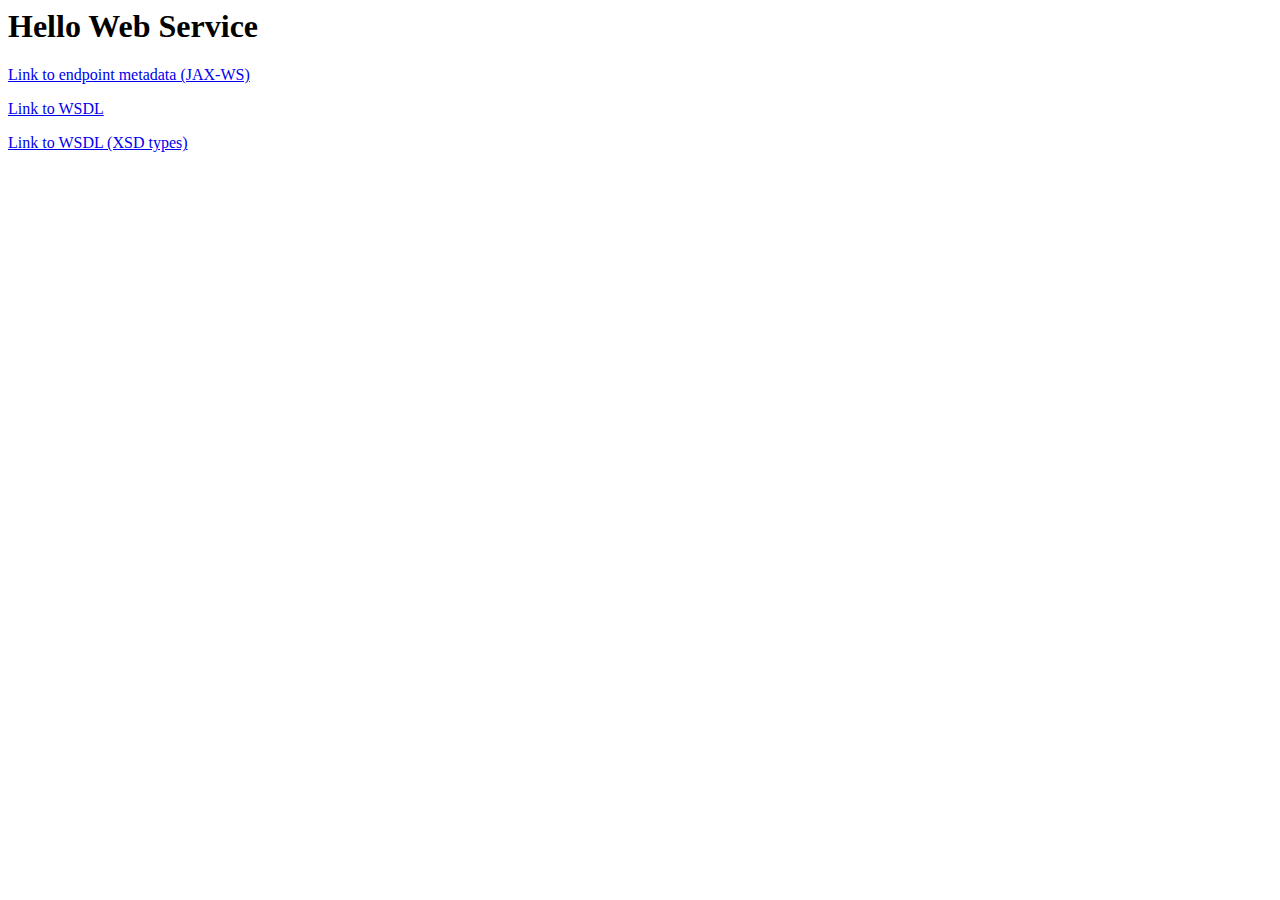
<file: bigws/hellows-war/src/main/webapp/index.html>
<html>
<head>
<title>Hello Web Service!</title>
</head>
<body>
	<h1>Hello Web Service</h1>
	<p><a href="/helloWorld">Link to endpoint metadata (JAX-WS)</a></p>
	<p><a href="/helloWorld?wsdl">Link to WSDL</a></p>
	<p><a href="/helloWorld?xsd=1">Link to WSDL (XSD types)</a></p>
</body>
</html>
</file>
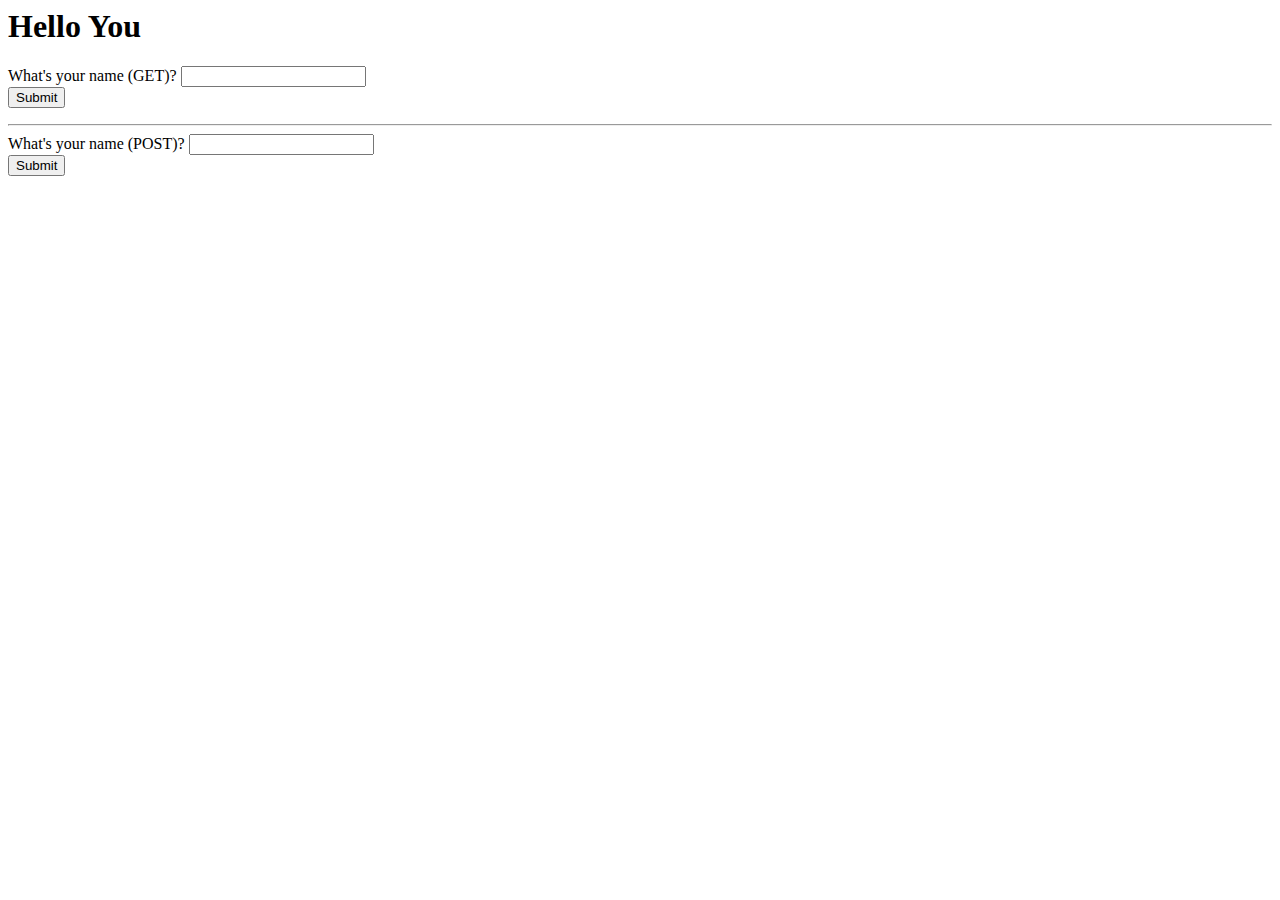
<file: servlets/helloDemo/src/main/webapp/index.html>
<html>
<head>
<title>Hello You!</title>
</head>
<body>
	<h1>Hello You</h1>
	<form method="get" action="hi">
		What's your name (GET)? <input type="text" name="name"><br /> <input
			type="submit" value="Submit">
	</form>
	<hr>
	<form method="post" action="hi">
		What's your name (POST)? <input type="text" name="name"><br /> <input
			type="submit" value="Submit">
	</form>
</body>
</html>
</file>
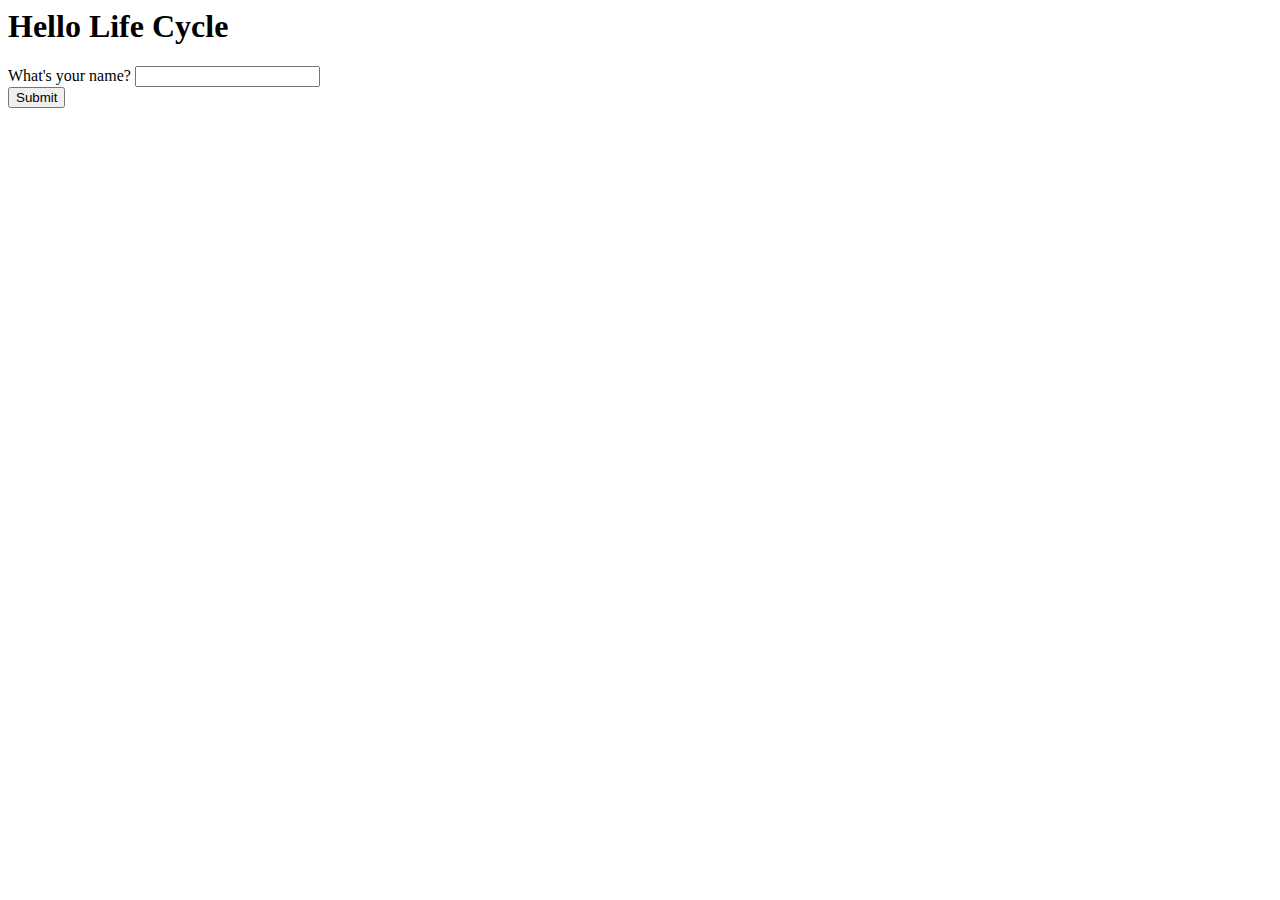
<file: servlets/helloLifeCycle/src/main/webapp/index.html>
<html>
<head>
<title>Hello Life Cycle!</title>
</head>
<body>
	<h1>Hello Life Cycle</h1>
	<form method="get" action="hi">
		What's your name? <input type="text" name="name"><br /> <input
			type="submit" value="Submit">
	</form>
</body>
</html>
</file>
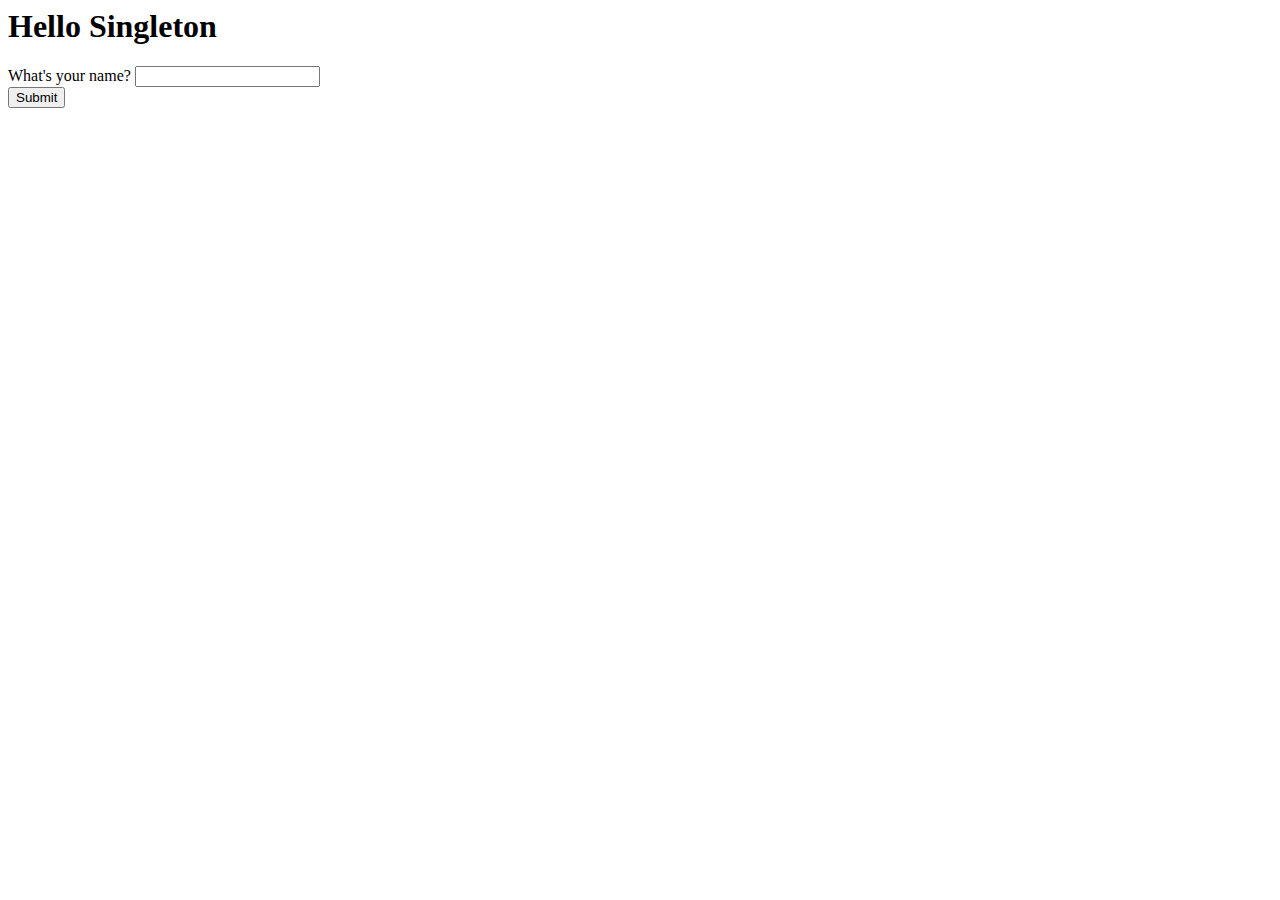
<file: servlets/helloSingleton/src/main/webapp/index.html>
<html>
<head>
<title>Hello Singleton!</title>
</head>
<body>
	<h1>Hello Singleton</h1>
	<form method="get" action="hi">
		What's your name? <input type="text" name="name"><br /> <input
			type="submit" value="Submit">
	</form>
</body>
</html>
</file>
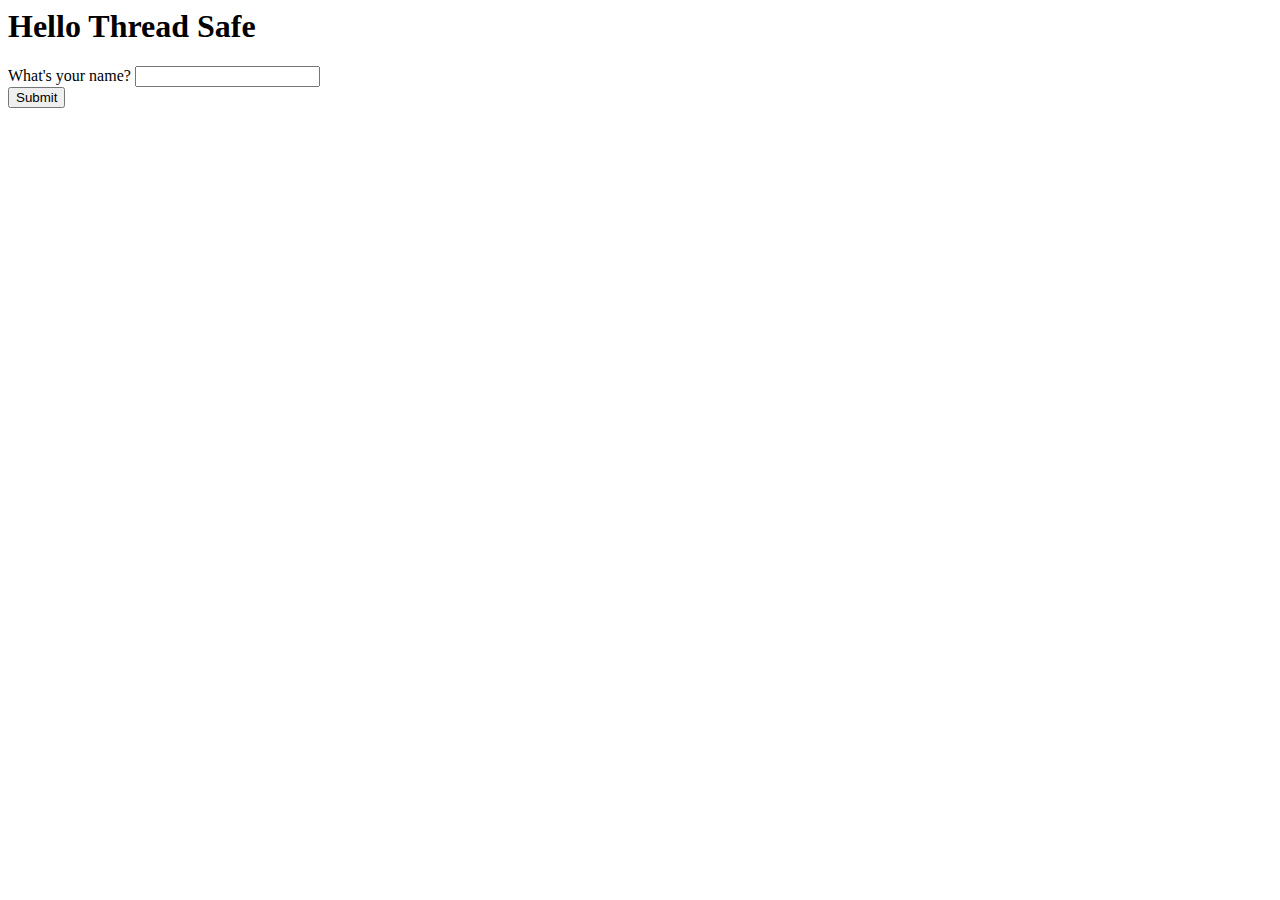
<file: servlets/helloThreadSafe/src/main/webapp/index.html>
<html>
<head>
<title>Hello Thread Safe!</title>
</head>
<body>
	<h1>Hello Thread Safe</h1>
	<form method="get" action="hi">
		What's your name? <input type="text" name="name"><br /> <input
			type="submit" value="Submit">
	</form>
</body>
</html>
</file>
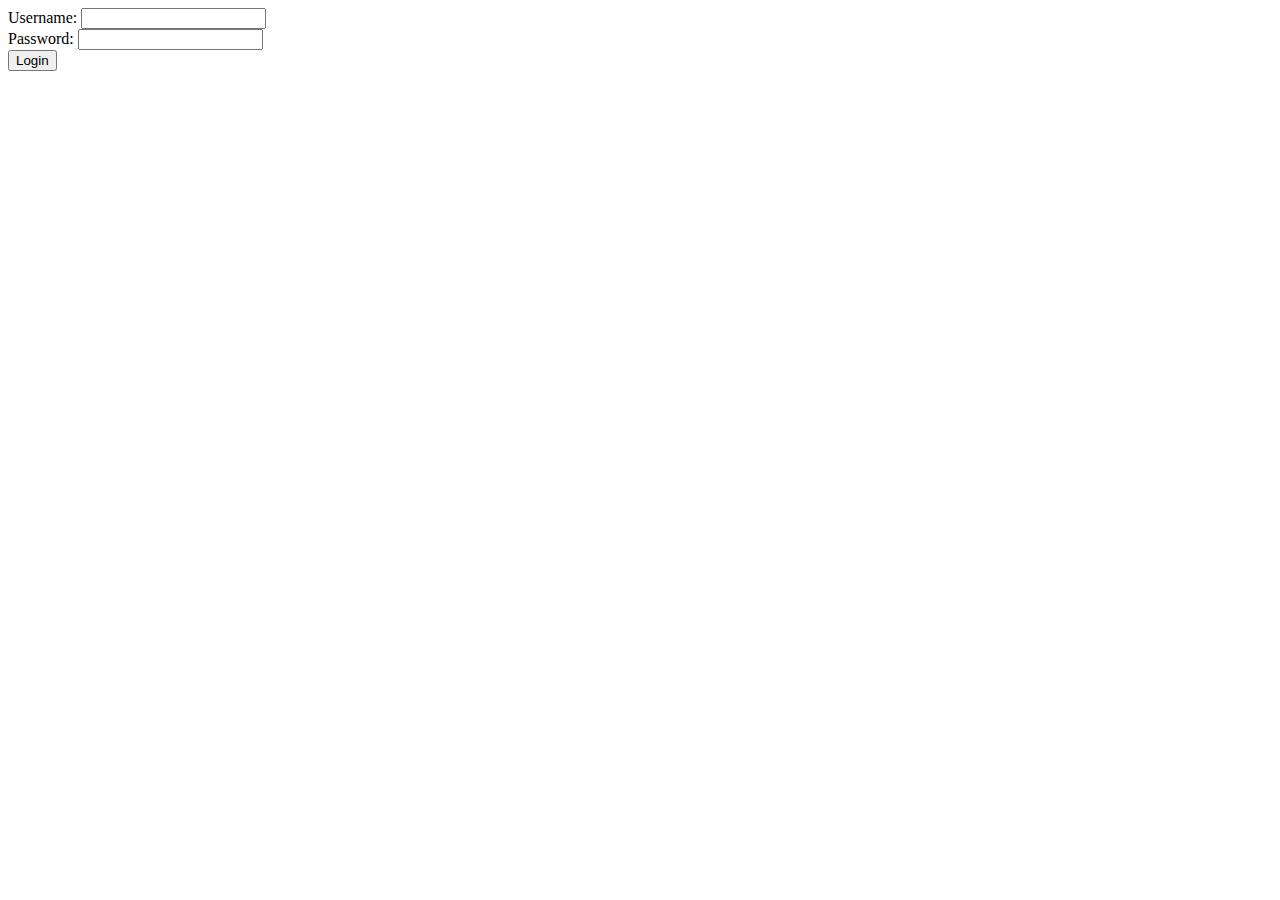
<file: servlets/helloFilters/src/main/webapp/login.html>
<!DOCTYPE html>
<html>
<head>
<meta charset="US-ASCII">
<title>Login Page</title>
</head>
<body>

	<form action="login" method="post">

		Username: <input type="text" name="user"> <br> Password:
		<input type="password" name="pwd"> <br> <input
			type="submit" value="Login">
	</form>
</body>
</html>
</file>
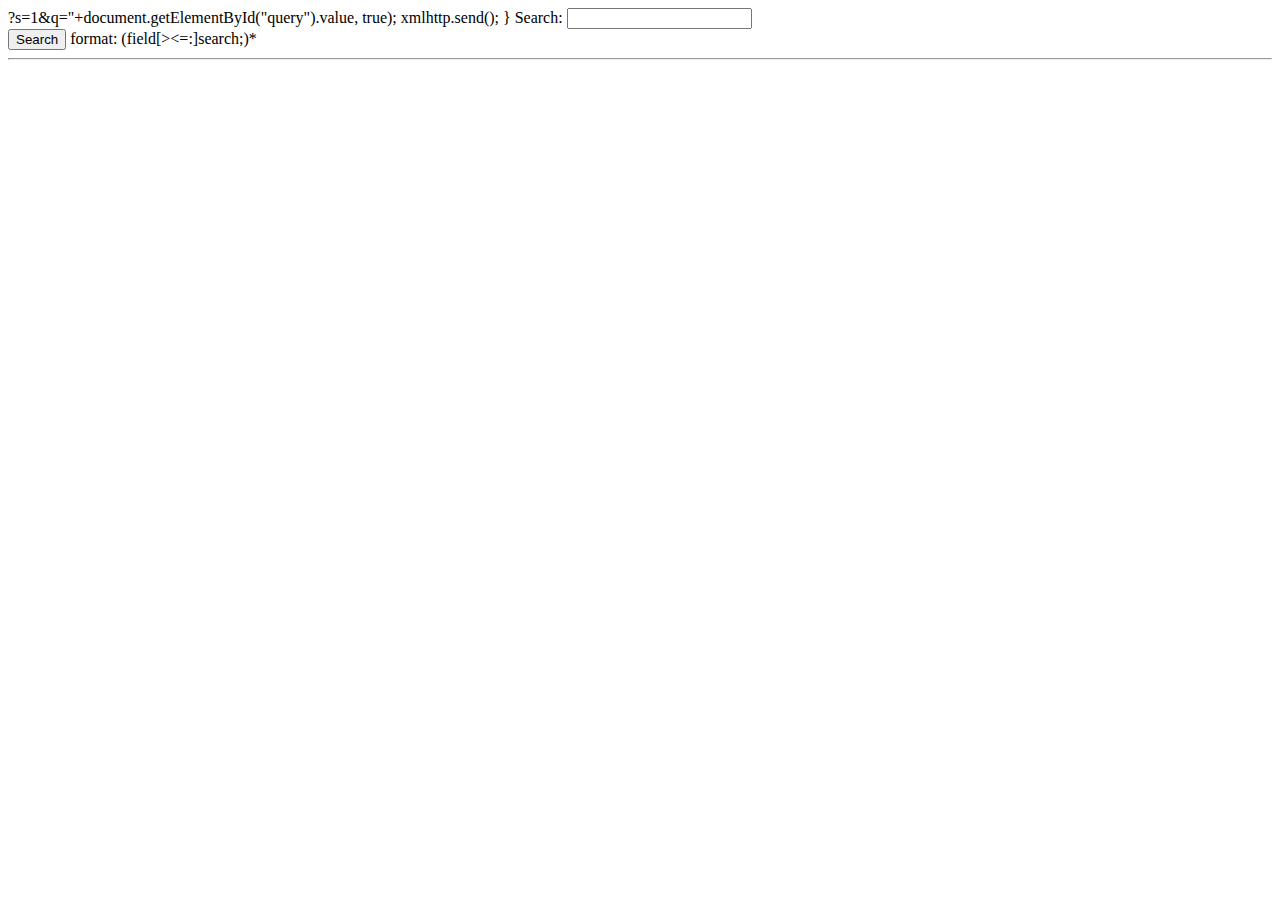
<file: labs/Lab0/Lab0-webapp/src/main/webapp/head2.html>
?s=1&q="+document.getElementById("query").value, true);
		xmlhttp.send();
	}
</script>
</head>
<body>
		Search: <input id="query" type="text" onkeyup="if (event.keyCode == 13) { searchInToDoList(); return false; }"><br /> 
		<input id="search" type="button" value="Search" onclick="searchInToDoList()" />
			format: (field[>&lt;=:]search;)*
	<hr>
	<div id="ToDoList">
</file>
